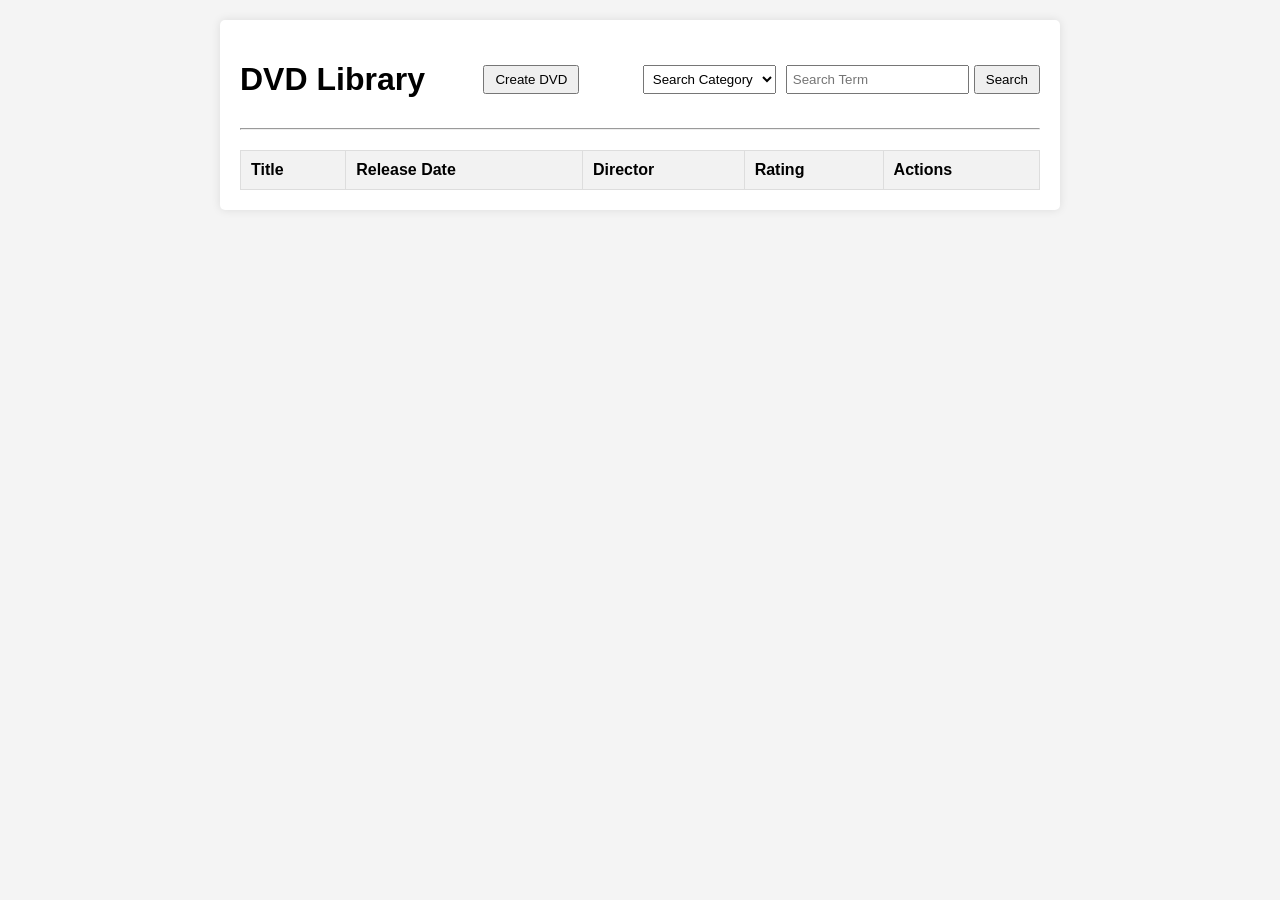
<file: index.html>
<!DOCTYPE html>
<html lang="en">
<head>
    <meta charset="UTF-8">
    <meta name="viewport" content="width=device-width, initial-scale=1.0">
    <title>DVD Library</title>

    <link rel="stylesheet" href="styles.css">
</head>
<body>
<div class="container">
    <header>
        <h1>DVD Library</h1>
        <button id="create-dvd-btn">Create DVD</button>
        <div class="search-container">
            <select id="search-category">
                <option value="" disabled selected>Search Category</option>
                <option value="title">Title</option>
                <option value="year">Release Year</option>
                <option value="director">Director Name</option>
                <option value="rating">Rating</option>
            </select>
            <input type="text" id="search-term" placeholder="Search Term" required>
            <button id="search-btn">Search</button>
        </div>
    </header>
    <hr>
    <div id="search-error-message" class="error hidden"></div>

    <div id="error-message" class="error hidden"></div>

    <table id="dvd-table">
        <thead>
        <tr>
            <th>Title</th>
            <th>Release Date</th>
            <th>Director</th>
            <th>Rating</th>
            <th>Actions</th>
        </tr>
        </thead>
        <tbody>
        <!-- Dynamic DVD rows will be added here -->
        </tbody>
    </table>

    <!-- Add Back button below the table -->
    <button id="back-to-home-btn" class="hidden">Back to Home</button>

    <!-- DVD Details Section -->
    <div id="dvd-details" class="hidden">
        <h2 id="dvd-title-header"></h2>
        <hr>
        <label for="dvd-title">DVD Title:</label>
        <input type="text" id="dvd-title" readonly>

        <label for="release-year">Release Year:</label>
        <input type="text" id="release-year" readonly>

        <label for="director">Director:</label>
        <input type="text" id="director" readonly>

        <label for="rating">Rating:</label>
        <select id="rating" disabled>
            <option value="G">G</option>
            <option value="PG">PG</option>
            <option value="PG13">PG13</option>
            <option value="R">R</option>
        </select>

        <label for="notes">Notes:</label>
        <textarea id="notes" rows="4" readonly></textarea>

        <button id="back-btn">Back to DVD List</button>
    </div>

    <!-- Create DVD Form Section -->
    <div id="create-dvd-form" class="hidden">
        <h2>Create DVD</h2>
        <div id="create-dvd-error-message" class="error hidden"></div> <!-- For validation errors when creating a DVD -->
        <!-- For validation errors -->

        <label for="new-dvd-title">DVD Title:</label>
        <input type="text" id="new-dvd-title" required>

        <label for="new-release-year">Release Year:</label>
        <input type="text" id="new-release-year" required>

        <label for="new-director">Director:</label>
        <input type="text" id="new-director" required>

        <label for="new-rating">Rating:</label>
        <select id="new-rating">
            <option value="G">G</option>
            <option value="PG">PG</option>
            <option value="PG13">PG13</option>
            <option value="R">R</option>
        </select>

        <label for="new-notes">Notes:</label>
        <textarea id="new-notes" rows="4"></textarea>

        <button id="save-dvd-btn">Save Changes</button>
        <button id="cancel-dvd-btn">Cancel</button>
    </div>

</div>

<!-- Custom Delete Confirmation Modal -->
<div id="delete-confirm-modal" class="modal hidden">
    <div class="modal-content">
        <p>Are you sure you want to delete this DVD from your collection?</p>
        <button id="confirm-delete-btn" class="confirm-btn">Yes</button>
        <button id="cancel-delete-btn" class="cancel-btn">No</button>
    </div>
</div>

<!-- Edit DVD Form Section -->
<div id="edit-dvd-form" class="hidden">
    <h2>Edit DVD</h2>
    <div id="edit-dvd-error-message" class="error hidden"></div> <!-- For validation errors when editing a DVD -->

    <label for="edit-dvd-title">DVD Title:</label>
    <input type="text" id="edit-dvd-title" required>

    <label for="edit-release-year">Release Year:</label>
    <input type="text" id="edit-release-year" required>

    <label for="edit-director">Director:</label>
    <input type="text" id="edit-director" required>

    <label for="edit-rating">Rating:</label>
    <select id="edit-rating">
        <option value="G">G</option>
        <option value="PG">PG</option>
        <option value="PG13">PG13</option>
        <option value="R">R</option>
    </select>

    <label for="edit-notes">Notes:</label>
    <textarea id="edit-notes" rows="4"></textarea>

    <button id="save-edited-dvd-btn">Save Changes</button>
    <button id="cancel-edit-dvd-btn">Cancel</button>
</div>


<!-- Updated script tag to link to main.js -->
<script src="main.js"></script>
</body>
</html>
</file>
<file: styles.css>
body {
    font-family: Arial, sans-serif;
    background-color: #f4f4f4;
    margin: 0;
    padding: 20px;
}

.container {
    max-width: 800px;
    margin: auto;
    background: white;
    padding: 20px;
    border-radius: 5px;
    box-shadow: 0 0 10px rgba(0, 0, 0, 0.1);
}

header {
    display: flex;
    justify-content: space-between;
    align-items: center;
}

.search-container {
    display: flex;
}

input[type="text"],
select {
    margin-left: 10px;
    padding: 5px;
}

button {
    padding: 5px 10px;
    margin-left: 5px;
}

/* Table styling for home screen */
table {
    width: 100%;
    border-collapse: collapse;
    margin-top: 20px;
}

th,
td {
    padding: 10px;
    border: 1px solid #ddd;
    text-align: left;
}

th {
    background-color: #f2f2f2;
}

/* Button styling for Create, Edit, and Delete */
button.create-dvd-btn,
button.edit-dvd-btn,
button.delete-dvd-btn {
    padding: 10px 20px;
    font-size: 16px;
    border: none;
    border-radius: 4px;
    cursor: pointer;
    transition: background-color 0.3s ease;
}

button.create-dvd-btn {
    background-color: #4CAF50; /* Green */
    color: white;
}

button.create-dvd-btn:hover {
    background-color: #45a049;
}

button.edit-dvd-btn {
    background-color: #2196F3; /* Blue */
    color: white;
}

button.edit-dvd-btn:hover {
    background-color: #1976D2;
}

button.delete-dvd-btn {
    background-color: #f44336; /* Red */
    color: white;
}

button.delete-dvd-btn:hover {
    background-color: #e53935;
}

#error-message {
    border: 1px solid red;
    background-color: #f8d7da;
    color: #721c24;
    padding: 10px;
    margin-top: 10px;
}

.hidden {
    display: none;
}

/* Styles for DVD details display */
#dvd-details {
    max-width: 500px;
    margin: 20px auto;
    padding: 20px;
    border: 1px solid #ccc;
    border-radius: 8px;
    box-shadow: 0 4px 8px rgba(0, 0, 0, 0.2);
    background-color: #f9f9f9;
}

#dvd-details label {
    display: block;
    margin-bottom: 8px;
    font-weight: bold;
}

#dvd-details span,
#dvd-details input[type="text"],
#dvd-details select,
#dvd-details textarea {
    width: 100%;
    padding: 8px;
    margin-bottom: 16px;
    border: 1px solid #ccc;
    border-radius: 4px;
    box-sizing: border-box;
    font-size: 16px;
    display: block; /* Ensure consistent block-level appearance */
}

#dvd-details span {
    font-weight: bold;
    margin-top: 5px;
}

/* Styling for buttons in DVD details */
#dvd-details .form-actions,
#create-dvd-form .form-actions,
#edit-dvd-form .form-actions {
    display: flex;
    justify-content: space-between;
    margin-top: 20px;
}

/* Create DVD Form styling */
#create-dvd-form,
#edit-dvd-form {
    max-width: 500px;
    margin: 20px auto;
    padding: 20px;
    border: 1px solid #ccc;
    border-radius: 8px;
    box-shadow: 0 4px 8px rgba(0, 0, 0, 0.2);
    background-color: #f9f9f9;
}

#create-dvd-form label,
#edit-dvd-form label {
    display: block;
    margin-bottom: 8px;
    font-weight: bold;
}

#create-dvd-form input[type="text"],
#create-dvd-form select,
#create-dvd-form textarea,
#edit-dvd-form input[type="text"],
#edit-dvd-form select,
#edit-dvd-form textarea {
    width: 100%;
    padding: 8px;
    margin-bottom: 16px;
    border: 1px solid #ccc;
    border-radius: 4px;
    box-sizing: border-box;
    font-size: 16px;
}

#create-dvd-form textarea,
#edit-dvd-form textarea {
    resize: vertical;
    min-height: 100px;
}

/* Button styles for both Create DVD and View DVD forms */
#create-dvd-form button,
#dvd-details button,
#edit-dvd-form button {
    padding: 10px 20px;
    font-size: 16px;
    border: none;
    border-radius: 4px;
    cursor: pointer;
    transition: background-color 0.3s ease;
}

#create-dvd-form #save-dvd-btn,
#edit-dvd-form #save-edited-dvd-btn,
#dvd-details #save-dvd-btn {
    background-color: #4CAF50; /* Green */
    color: white;
}

#create-dvd-form #save-dvd-btn:hover,
#edit-dvd-form #save-edited-dvd-btn:hover,
#dvd-details #save-dvd-btn:hover {
    background-color: #45a049;
}

#create-dvd-form #cancel-dvd-btn,
#edit-dvd-form #cancel-edit-dvd-btn,
#dvd-details #cancel-dvd-btn {
    background-color: #f44336; /* Red */
    color: white;
}

#create-dvd-form #cancel-dvd-btn:hover,
#edit-dvd-form #cancel-edit-dvd-btn:hover,
#dvd-details #cancel-dvd-btn:hover {
    background-color: #e53935;
}

/* Error message styling */
#error-message {
    color: #d9534f;
    font-weight: bold;
    margin-top: 10px;
    display: none; /* Hidden by default */
    text-align: center;
}

/* Modal Styles */
.modal {
    display: flex;
    justify-content: center;
    align-items: center;
    position: fixed;
    top: 0;
    left: 0;
    width: 100%;
    height: 100%;
    background: rgba(0, 0, 0, 0.5);
    z-index: 1000;
}

.modal.hidden {
    display: none;
}

.modal-content {
    background: white;
    padding: 20px;
    border-radius: 5px;
    max-width: 400px;
    width: 80%;
    text-align: center;
    box-shadow: 0 0 10px rgba(0, 0, 0, 0.3);
}

.modal-content p {
    margin: 20px 0;
    font-size: 16px;
    color: #333;
}

.confirm-btn,
.cancel-btn {
    padding: 10px 20px;
    font-size: 16px;
    border: none;
    border-radius: 4px;
    cursor: pointer;
    margin: 5px;
    transition: background-color 0.3s ease;
}

.confirm-btn {
    background-color: #4CAF50; /* Green */
    color: white;
}

.confirm-btn:hover {
    background-color: #45a049;
}

.cancel-btn {
    background-color: #f44336; /* Red */
    color: white;
}

.cancel-btn:hover {
    background-color: #e53935;
}

/* Edit DVD Form styling (same as Create DVD Form) */
#edit-dvd-form {
    max-width: 500px;
    margin: 20px auto;
    padding: 20px;
    border: 1px solid #ccc;
    border-radius: 8px;
    box-shadow: 0 4px 8px rgba(0, 0, 0, 0.2);
    background-color: #f9f9f9;
}

#error-message {
    border: 1px solid red;
    background-color: #f8d7da;
    color: #721c24;
    padding: 10px;
    margin-top: 10px;
}

/* Error message styling */
.error {
    color: #721c24; /* Dark red text color */
    background-color: #f8d7da; /* Light red background */
    border: 1px solid #f5c6cb; /* Red border */
    padding: 2px; /* Small padding */
    margin-top: 10px;
    margin-bottom: 18px; /* Add 3px margin at the bottom */
    font-weight: bold;
    border-radius: 3px; /* Optional rounded corners */
}


.hidden {
    display: none; /* Hide by default */
}

#back-button {
    margin-top: 10px;
}
</file>
